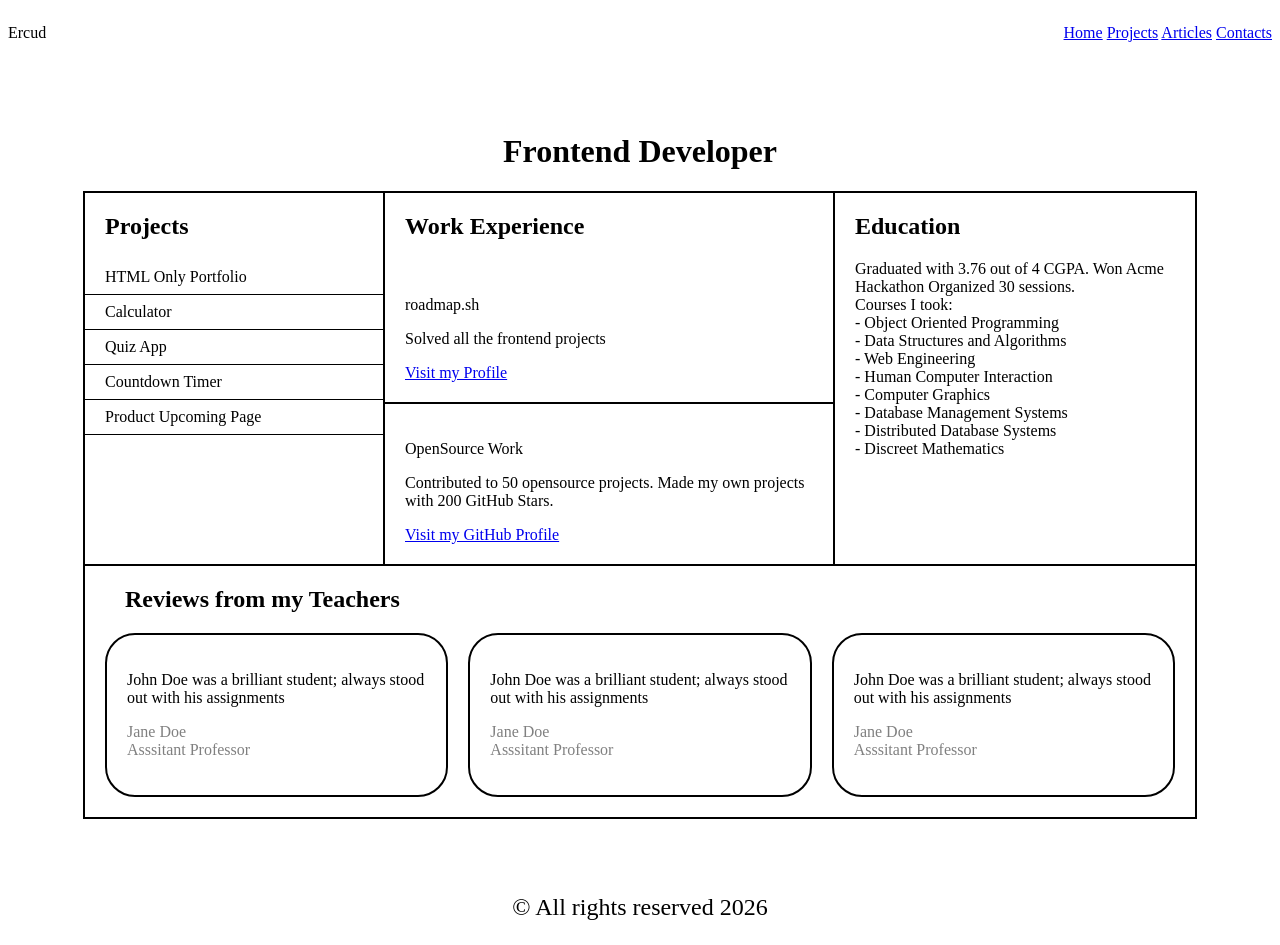
<file: index.html>
<!doctype html>
<html lang="en">
  <head>
    <meta charset="UTF-8" />
    <meta
      name="description"
      content="Ercud's frontend developer portfolio featuring projects, work experience, education, and contact information."
    />
    <meta name="viewport" content="width=device-width, initial-scale=1.0" />
    <title>Simple Website</title>
    <link rel="stylesheet" href="style.css" />
  </head>
  <body>
    <header>
      <p>Ercud</p>
      <nav>
        <a href="index.html">Home</a>
        <a href="projects.html">Projects</a>
        <a href="articles.html">Articles</a>
        <a href="contacts.html">Contacts</a>
      </nav>
    </header>

    <main>
      <h1>Frontend Developer</h1>
      <div class="container">
        <section class="projects">
          <h2>Projects</h2>
          <ul>
            <li>HTML Only Portfolio</li>
            <li>Calculator</li>
            <li>Quiz App</li>
            <li>Countdown Timer</li>
            <li>Product Upcoming Page</li>
          </ul>
        </section>
        <section class="experience">
          <h2>Work Experience</h2>

          <div class="experience-item">
            <p>roadmap.sh</p>
            <p>Solved all the frontend projects</p>
            <a href="#">Visit my Profile</a>
          </div>

          <div class="experience-item">
            <p>OpenSource Work</p>
            <p>
              Contributed to 50 opensource projects. Made my own projects with
              200 GitHub Stars.
            </p>
            <a href="#">Visit my GitHub Profile</a>
          </div>
        </section>
        <section class="education">
          <h2>Education</h2>
          <p>
            Graduated with 3.76 out of 4 CGPA. Won Acme Hackathon Organized 30
            sessions. <br />
            Courses I took: <br />
            - Object Oriented Programming <br />
            - Data Structures and Algorithms <br />
            - Web Engineering <br />
            - Human Computer Interaction <br />
            - Computer Graphics <br />
            - Database Management Systems <br />
            - Distributed Database Systems <br />
            - Discreet Mathematics <br />
          </p>
        </section>
        <section class="reviews">
          <h2>Reviews from my Teachers</h2>
          <div class="review-cards">
            <div class="comment">
              <p>
                John Doe was a brilliant student; always stood out with his
                assignments <br />
              </p>
              <p class="quote">
                Jane Doe <br />
                Asssitant Professor
              </p>
            </div>
            <div class="comment">
              <p>
                John Doe was a brilliant student; always stood out with his
                assignments <br />
              </p>
              <p class="quote">
                Jane Doe <br />
                Asssitant Professor
              </p>
            </div>
            <div class="comment">
              <p>
                John Doe was a brilliant student; always stood out with his
                assignments <br />
              </p>
              <p class="quote">
                Jane Doe <br />
                Asssitant Professor
              </p>
            </div>
          </div>
        </section>
      </div>
    </main>
    <footer>
      <p>&copy; All rights reserved 2026</p>
    </footer>
  </body>
</html>
</file>
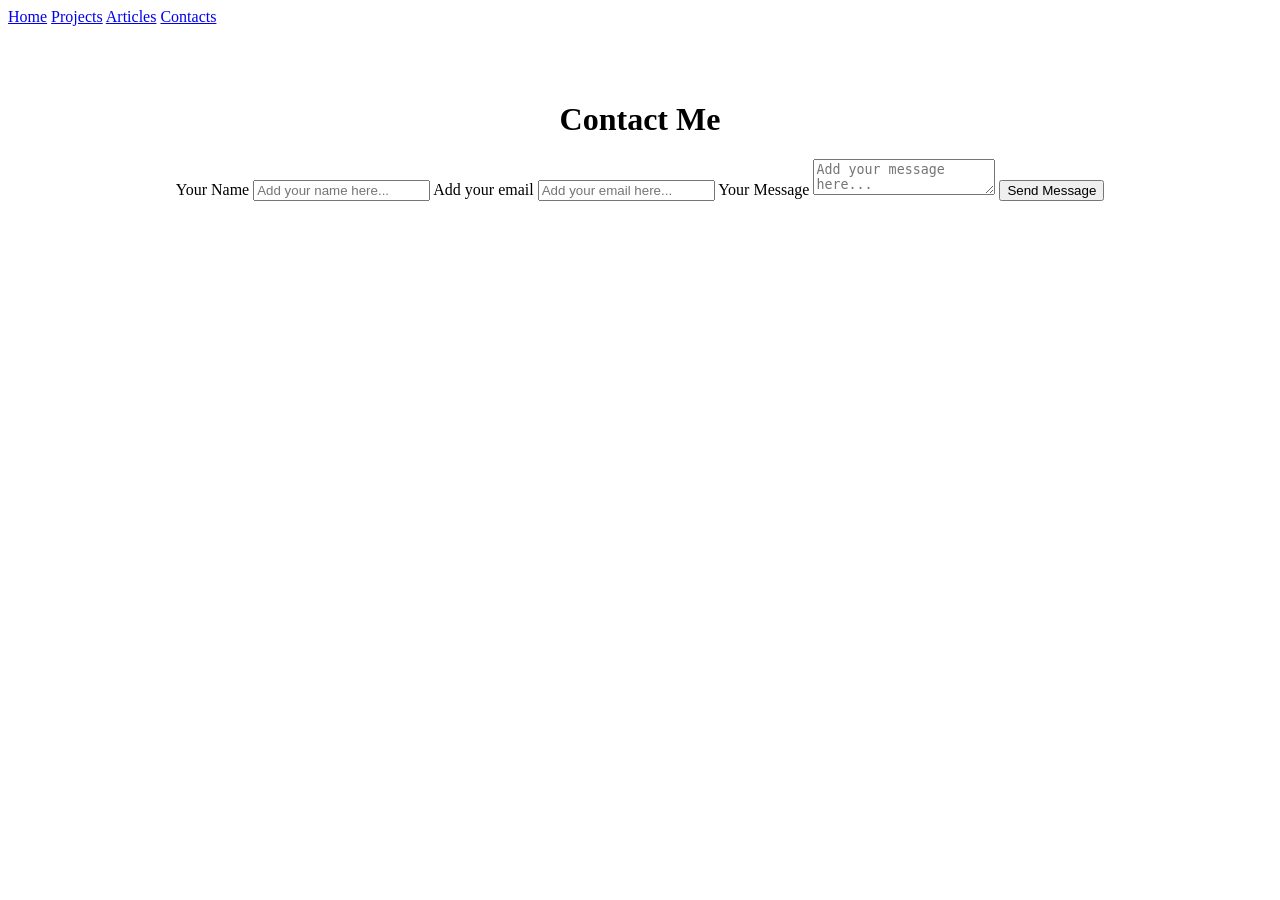
<file: contacts.html>
<!doctype html>
<html lang="en">
  <head>
    <meta charset="UTF-8" />
    <meta name="viewport" content="width=device-width, initial-scale=1.0" />
    <title>Simple Website</title>
    <link rel="stylesheet" href="style.css" />
  </head>
  <body>
    <header>
      <nav>
        <a href="index.html">Home</a>
        <a href="projects.html">Projects</a>
        <a href="articles.html">Articles</a>
        <a href="contacts.html">Contacts</a>
      </nav>
    </header>
    <main>
      <h1>Contact Me</h1>
      <form>
        <label for="name">Your Name</label>
        <input
          type="text"
          id="name"
          name="name"
          placeholder="Add your name here..."
          required
        />
        <label for="email">Add your email</label>
        <input
          type="email"
          id="email"
          name="email"
          placeholder="Add your email here..."
          required
        />
        <label for="message">Your Message</label>
        <textarea
          id="message"
          name="message"
          placeholder="Add your message here..."
          required
        ></textarea>
        <button type="submit">Send Message</button>
      </form>
    </main>
  </body>
</html>
</file>
<file: style.css>
header {
  display: flex;
  justify-content: space-between;
  align-items: center;
}

main {
  margin: 75px;
  text-align: center;
}

.container {
  display: grid;
  grid-template-columns: 1fr 1.5fr 1.2fr;
  border: 2px solid black;
  text-align: left;
}

.projects {
  border-bottom: 2px solid black;
}

.projects,
.experience {
  border-right: 2px solid black;
}

li {
  list-style: none;
}

.projects ul {
  padding-left: 0;
}

.projects li {
  border-bottom: 1px solid black;
  padding: 8px 20px;
}

.projects h2,
.experience h2,
.education h2 {
  padding-left: 20px;
}

.experience-item:first-of-type {
  border-bottom: 2px solid black;
}

.experience-item {
  padding: 20px;
  border-bottom: 2px solid black;
}

.education p {
  padding-left: 20px;
}

.education {
  border-bottom: 2px solid black;
}

.comment {
  border-radius: 30px;
  padding: 20px;
  border: 2px solid black;
  flex: 1;
}

.reviews {
  grid-column: 1 / -1;
}

.reviews h2 {
  padding-left: 40px;
  margin-bottom: 0;
}

.review-cards {
  display: flex;
  gap: 20px;
  padding: 20px;
}

.quote {
  color: gray;
}

footer {
  text-align: center;
  font-size: 24px;
}
</file>
